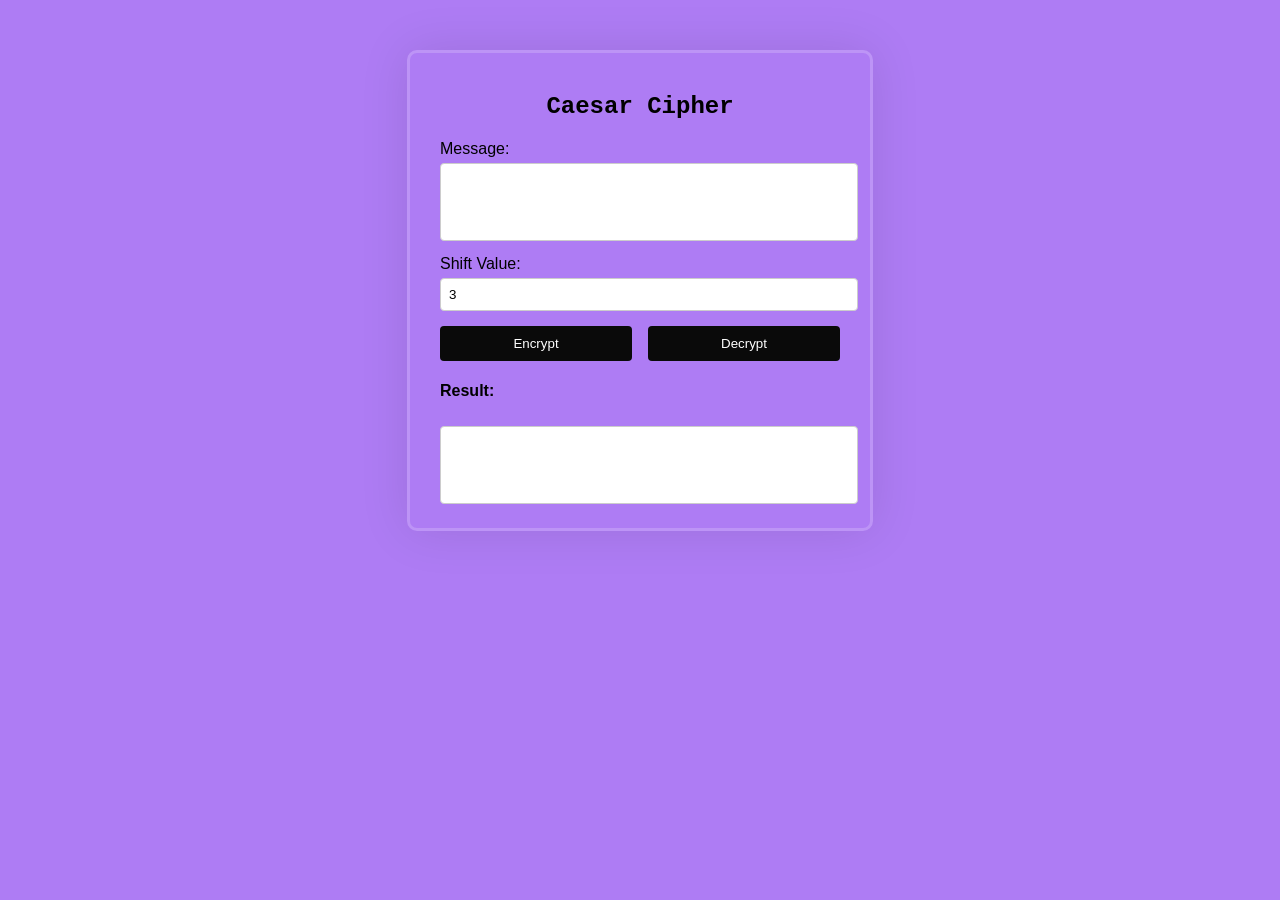
<file: ceaser.html>
<!DOCTYPE html>
<html lang="en">
  <head>
    <meta charset="UTF-8" />
    <title>Caesar</title>
    <style>
      body {
        font-family: Arial, sans-serif;
        background: #ae7cf4;
        display: flex;
        flex-direction: column;
        align-items: center;
        margin-top: 50px;
      }

      .container {
        padding: 20px 30px;
        border-radius: 8px;
        box-shadow: 0 0 50px rgba(0, 0, 0, 0.1);
        width: 400px;
        -webkit-backdrop-filter: blur(50%);
        backdrop-filter: blur(50%);
        border: 3px solid rgba(255, 255, 255, 0.18);
        border-radius: 10px;

      }

      h2 {
        text-align: center;
        font-family: "Courier New", Courier, monospace;
      }

      label {
        display: block;
        margin-top: 10px;
      }

      input[type="text"],
      input[type="number"],
      textarea {
        width: 100%;
        padding: 8px;
        margin-top: 5px;
        border: 1px solid #ccc;
        border-radius: 4px;
        resize: none;
      }

      button {
        margin-top: 15px;
        padding: 10px;
        width: 48%;
        border: none;
        background-color: #0a0a0a;
        color: white;
        cursor: pointer;
        border-radius: 4px;
      }

      button:hover {
        background-color: #fa5353;
        color: #f1f1f1;
      }

      .output {
        margin-top: 20px;
      }

      .button-row {
        display: flex;
        justify-content: space-between;
      }
    </style>
  </head>
  <body>
    <div class="container">
      <h2>Caesar Cipher</h2>

      <label for="message">Message:</label>
      <textarea id="message" rows="4"></textarea>

      <label for="shift">Shift Value:</label>
      <input type="number" id="shift" value="3" />

      <div class="button-row">
        <button onclick="encrypt()">Encrypt</button>
        <button onclick="decrypt()">Decrypt</button>
      </div>

      <div class="output">
        <h4>Result:</h4>
        <textarea id="result" rows="4" readonly></textarea>
      </div>
    </div>

    <script>
      function caesarEncrypt(text, shift) {
        let result = "";

        for (let i = 0; i < text.length; i++) {
          let char = text[i];
          let code = text.charCodeAt(i);

          if (char.match(/[a-z]/i)) {
            if (code >= 65 && code <= 90) {
              char = String.fromCharCode(
                ((((code - 65 + shift) % 26) + 26) % 26) + 65
              );
            } else if (code >= 97 && code <= 122) {
              char = String.fromCharCode(
                ((((code - 97 + shift) % 26) + 26) % 26) + 97
              );
            }
          }

          result += char;
        }

        return result;
      }

      function encrypt() {
        const message = document.getElementById("message").value;
        const shift = parseInt(document.getElementById("shift").value);
        const result = caesarEncrypt(message, shift);
        document.getElementById("result").value = result;
      }

      function decrypt() {
        const message = document.getElementById("message").value;
        const shift = parseInt(document.getElementById("shift").value);
        const result = caesarEncrypt(message, -shift);
        document.getElementById("result").value = result;
      }
    </script>
  </body>
</html>
</file>
